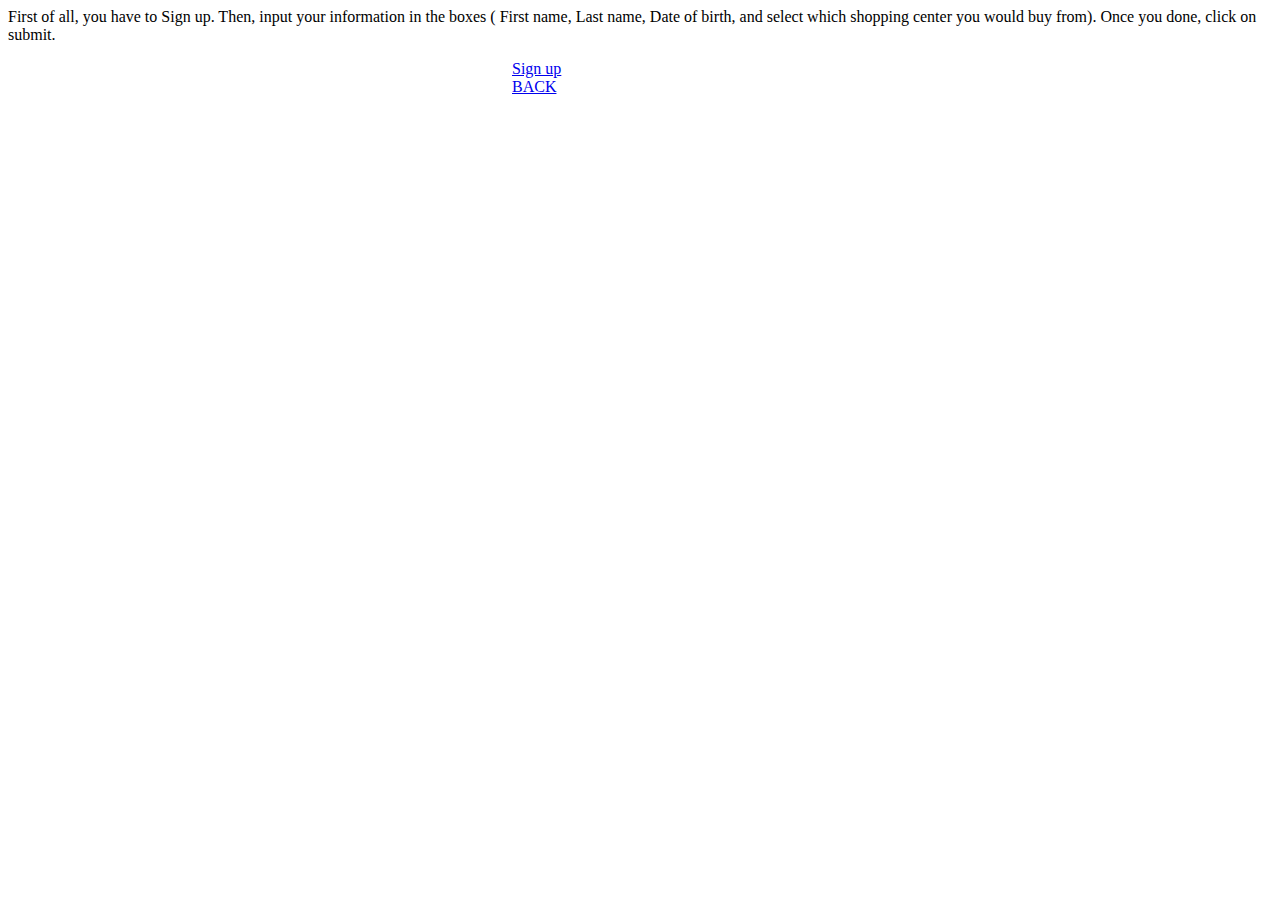
<file: Help.html>
<html>
	<head>
		<link rel="stylesheet" type="text/css" href="styles.css" />
		<title> Help  </title>
	</head>

	<body>
		<div class="Help-details" >
			<p> First of all, you have to Sign up. Then, input your information in the boxes ( First name, Last name, Date of birth, and select which shopping center you would buy from). Once you done, click on submit. </p>
		</div>

		<a href="Signup.html"> Sign up </a> </br>
		<a href="index.html"> BACK </a>

	</body>
</html>
</file>
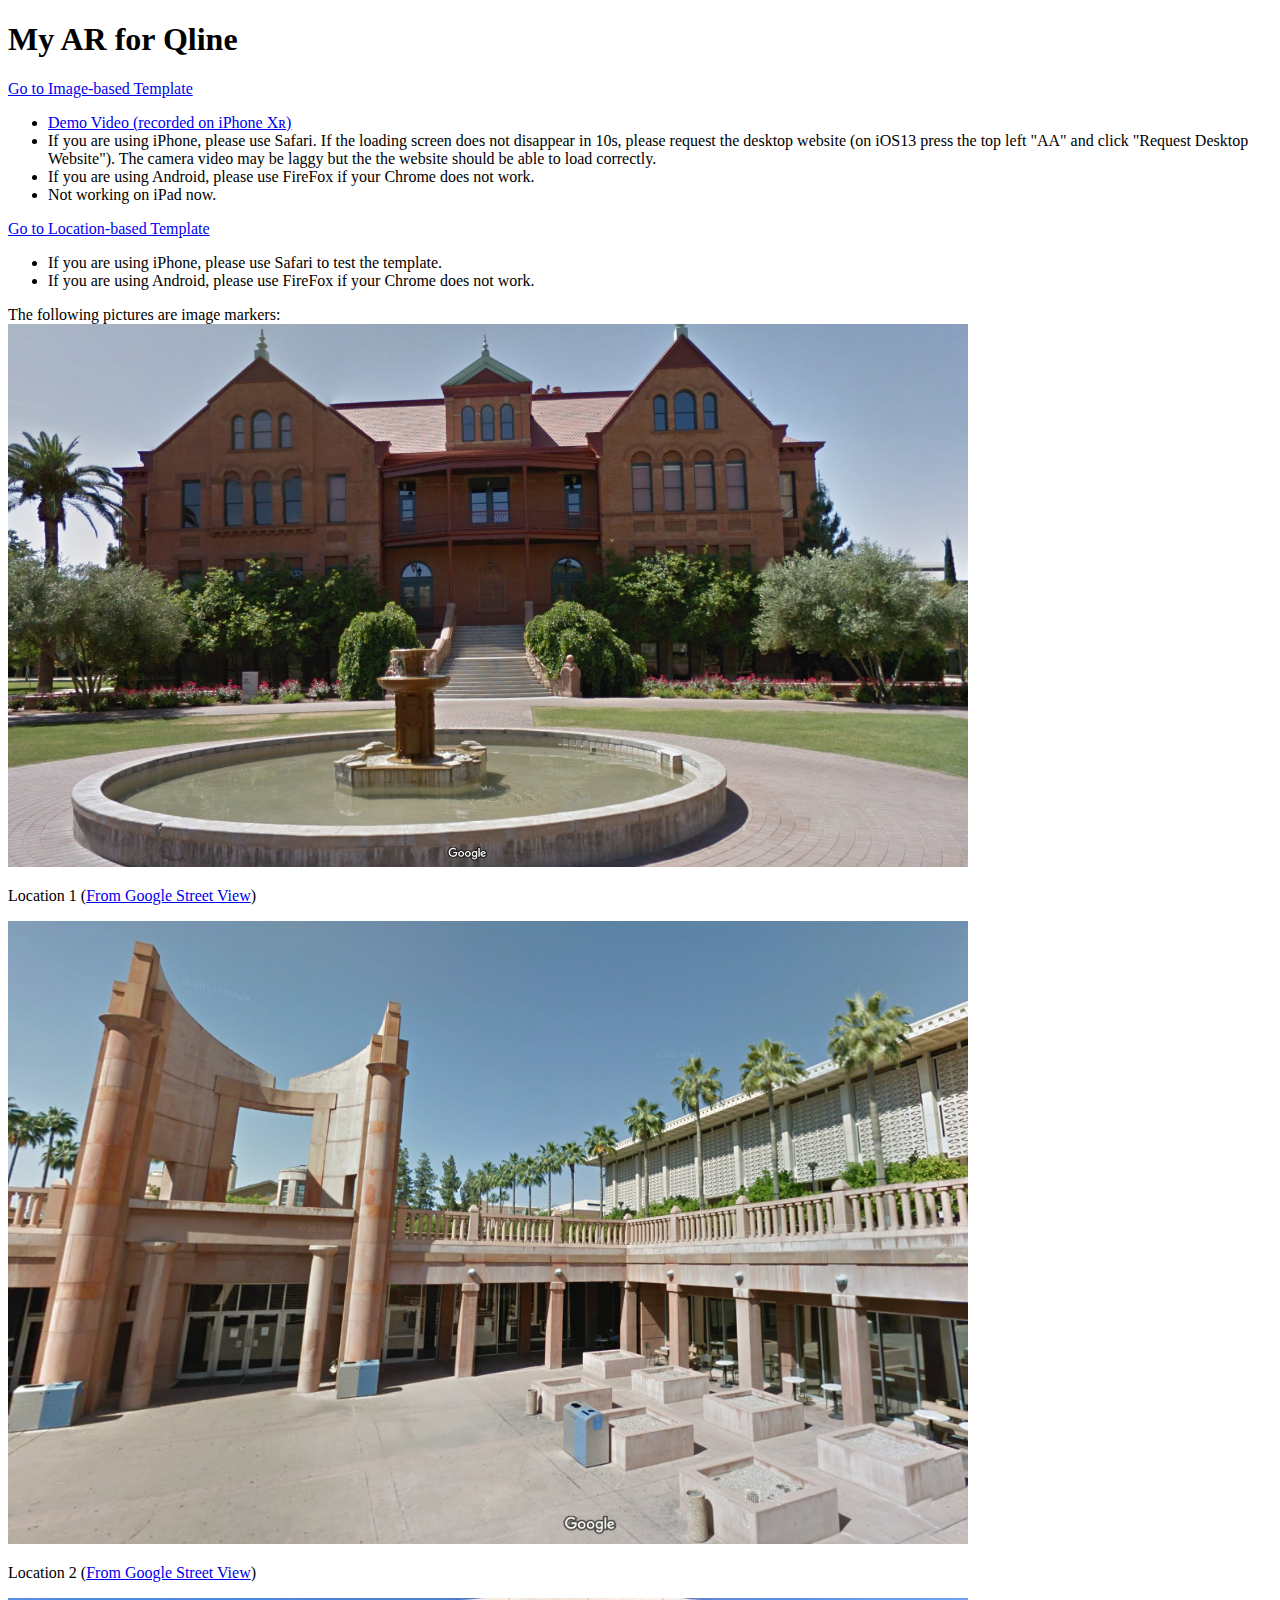
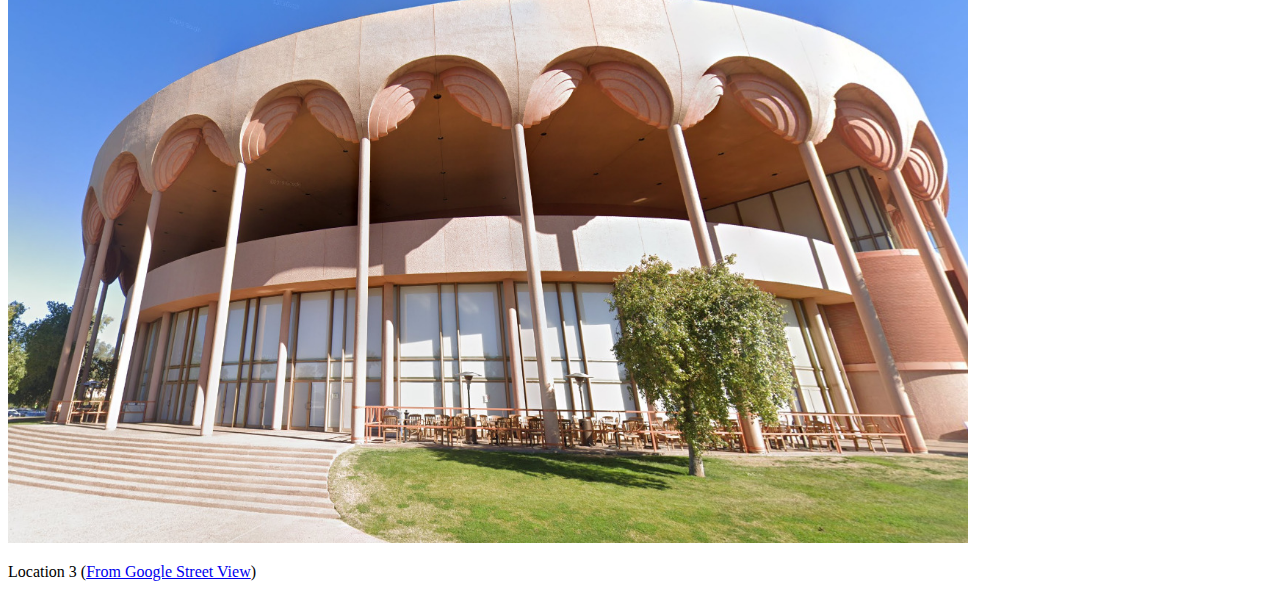
<file: index1.html>
<!DOCTYPE html>
<html lang="en">
    <head>
        <meta charset="UTF-8" />
        <meta name="viewport" content="width=device-width, initial-scale=1.0" />
        <title>AR-QLine</title>
    </head>
    <body>
        <h1>My AR for Qline</h1>
        <div>
            <a href="explore_img.html" target="_blank">Go to Image-based Template</a>
            <ul>
                <li><a target="_blank" href="https://drive.google.com/file/d/1o3BgV1u1bZGgcr985tbRMERYsYYFl8Sn/view?usp=sharing">Demo Video (recorded on iPhone Xʀ)</a></li>
                <li>
                    If you are using iPhone, please use Safari. If the loading screen does not disappear in 10s, please request the desktop website (on iOS13 press the top left "AA" and click "Request Desktop Website"). The camera video may be laggy but the the website should be able to load correctly.
                </li>
                <li>If you are using Android, please use FireFox if your Chrome does not work.</li>
                <li> Not working on iPad now. </li>
            </ul>
        </div>
        <div>
            <a href="explore_loc.html" target="_blank">Go to Location-based Template</a>
            <ul>
                <li>If you are using iPhone, please use Safari to test the template.</li>
                <li>If you are using Android, please use FireFox if your Chrome does not work.</li>
            </ul>
        </div>

        <div>
            The following pictures are image markers:
            <div>
                <img width="960px" src="markers/marker1.jpg" alt="" />
                <p>
                    Location 1 (<a target="_blank" href="https://www.google.com/maps/@33.4210363,-111.9340285,3a,43.9y,175.82h,96.37t/data=!3m6!1e1!3m4!1sTW2R8920c932oi0SSmZxmQ!2e0!7i13312!8i6656">From Google Street View</a>)
                </p>
            </div>
            <div>
                <img width="960px" src="markers/marker2.png" alt="" />
                <p>
                    Location 2 (<a target="_blank" href="https://www.google.com/maps/@33.4188262,-111.935245,3a,75y,32.4h,100.02t/data=!3m6!1e1!3m4!1s8_9iLBiRyO9ikiVy43rAww!2e0!7i13312!8i6656">From Google Street View</a>)
                </p>
            </div>
            <div>
                <img width="960px" src="markers/marker3.jpg" alt="" />
                <p>
                    Location 3 (<a target="_blank" href="https://www.google.com/maps/@33.4158052,-111.9382668,3a,75y,13.61h,110.17t/data=!3m6!1e1!3m4!1sEsrc4jSaZNyIprUOgasMSA!2e0!7i16384!8i8192">From Google Street View</a>)
                </p>
            </div>
        </div>
    </body>
</html>
</file>
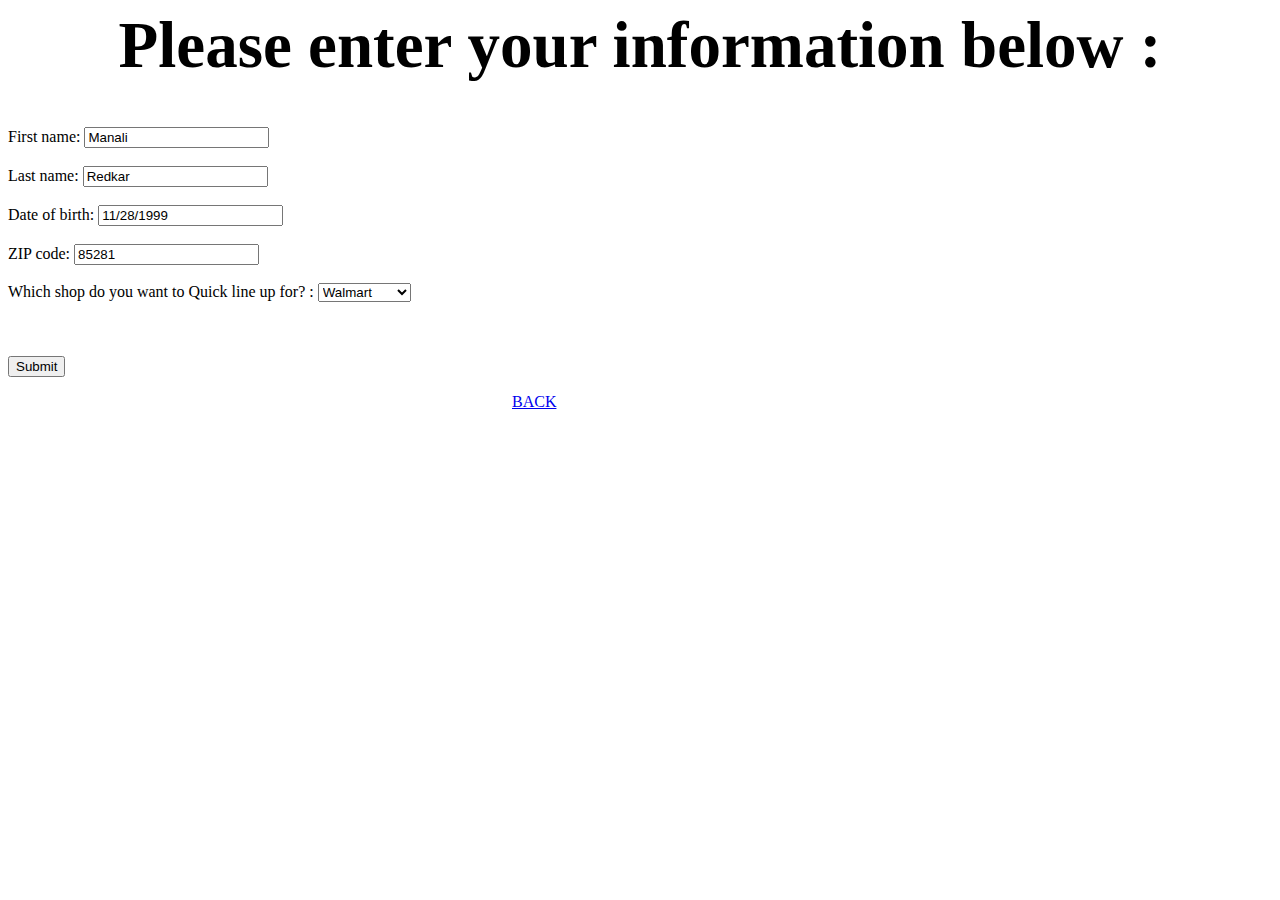
<file: Signup.html>
<html>
	<head>
		<link rel="stylesheet" type="text/css" href="styles.css" />
		<title> SIGN IN </title>
		<script type="text/javascript"  src="Quick.js"></script>
	</head>

	<body>
		<div class="sign-in-details" >
			<form action="/action_page.php">
				<h1> Please enter your information below :</h1>
	  			<label for="fname">First name:</label>
	  			<input type="text" id="fname" name="fname" value="Manali"><br><br>

	  			<label for="lname">Last name:</label>
	  			<input type="text" id="lname" name="lname" value="Redkar"><br><br>

	  			<label for="dob">Date of birth:</label>
	  			<input type="integer" id="dob" name="dob" value="11/28/1999"><br><br>

	  			<label for="zip">ZIP code:</label>
	  			<input type="integer" id="zip" name="zip" value="85281"><br><br>

	  			<label for="shoptype">Which shop do you want to Quick line up for? :</label>
	  			<select name="shops" id="shops">
				    <option value="walmart">Walmart</option>
				    <option value="trader-joes">Trader Joes</option>
				    <option value="safeway">Safeway</option>
				    <option value="target">Target</option>
			  	</select>

			  	<br><br><br><br>
	  			<input type="submit" value="Submit" onclick= "count()" >
			</form>
			
		</div>

		<a href="index.html"> BACK </a>

	</body>
</html>
</file>
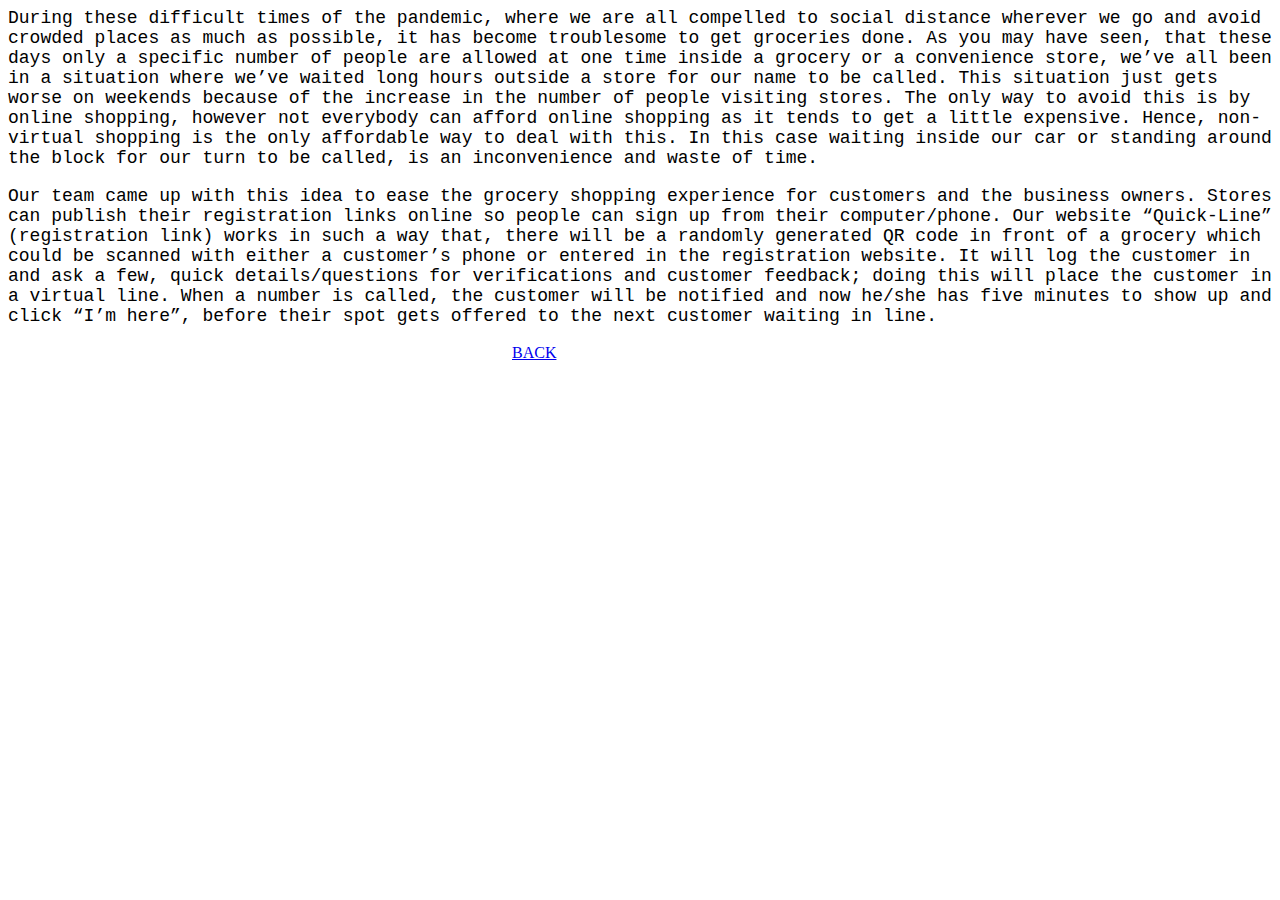
<file: Who.html>
<html>
	<head>
		<link rel="stylesheet" type="text/css" href="styles.css" />
		<title> Help  </title>
	</head>

	<body>
		<div class="Help-details" >
			<p style="font-color: #ff9589; font-size: 18; font-family: Lucida Console, Courier, monospace;">
				During these difficult times of the pandemic, where we are all compelled to social
				distance wherever we go and avoid crowded places as much as possible, it has become
				troublesome to get groceries done. As you may have seen, that these days only a specific
				number of people are allowed at one time inside a grocery or a convenience store, we’ve all
				been in a situation where we’ve waited long hours outside a store for our name to be called.
				This situation just gets worse on weekends because of the increase in the number of people
				visiting stores. The only way to avoid this is by online shopping, however not everybody can
				afford online shopping as it tends to get a little expensive. Hence, non-virtual shopping is the
				only affordable way to deal with this. In this case waiting inside our car or standing around the
				block for our turn to be called, is an inconvenience and waste of time.
			</p>
			<p style="font-color: #ff9589; font-size: 18; font-family: Lucida Console, Courier, monospace;">
				Our team came up with this idea to ease the grocery shopping experience for customers
				and the business owners. Stores can publish their registration links online so people can sign up
				from their computer/phone.
				Our website “Quick-Line” (registration link) works in such a way that, there will be a
				randomly generated QR code in front of a grocery which could be scanned with either a
				customer’s phone or entered in the registration website. It will log the customer in and ask a
				few, quick details/questions for verifications and customer feedback; doing this will place the
				customer in a virtual line. When a number is called, the customer will be notified and now
				he/she has five minutes to show up and click “I’m here”, before their spot gets offered to the
				next customer waiting in line.
			</p>
		</div>

		<a href="index.html" style= "text-align: center;"> BACK </a>

	</body>
</html>
</file>
<file: styles.css>
a{
	position: absolute;
	left: 40%;
}

.details{
	color: red;
	background-color: : plum;
}
.picture{
	position: relative;
  	text-align: center;
  	color: black;
  	font: sans-serif;
}
.centered{
	position: absolute;
  	top: 10%;
  	left: 50%;
  transform: translate(-50%, -50%);
  font: bold;
  font-size: 1.875em;
}


A:hover { COLOR: pink; TEXT-DECORATION: none; font-weight: none }

.img{
	max-width: 10%;
    max-height: 20%;
    content: centre;
}
body {background-image: url("http://www.allwhitebackground.com/formal-powerpoint-background.html/download/10225");}
h1 { font-family: cursive ; font-size: 65px; font-color: ##005580; text-align:center; }
</file>
